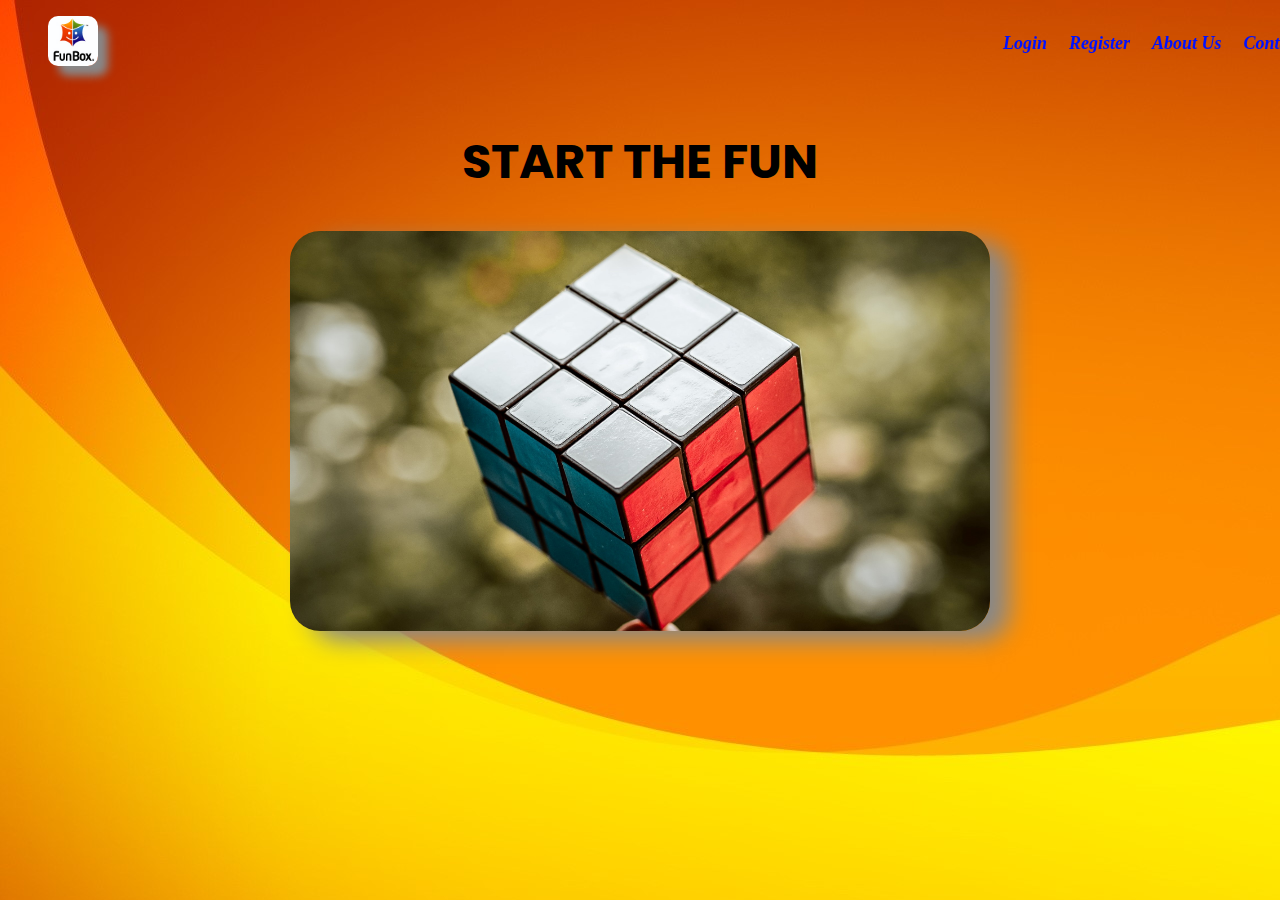
<file: index.html>
<!DOCTYPE html>
<html lang="en">

<head>
    <meta charset="UTF-8">
    <meta http-equiv="X-UA-Compatible" content="IE=edge">
    <meta name="viewport" content="width=device-width, initial-scale=1.0">
    <script src="libs/jquery-3.4.1.min.js"></script>
    <link rel="stylesheet" href="style.css">
    <title>Entertainment</title>

</head>

<body class="body">
    <h1 id="top-head">START THE FUN</h1>
    <div class="imagebox">
        <img class="startimage" id="rubiq" src="./pics/rubiq.jpg" alt="LoginPageFoto" />
    </div>
    <div class="main-page">
        <nav>
            <ul role="tablist">
                <div class="logobox">
                    <img class="logo" src="./pics/logo.png" id="logo" name="logo" />
                </div>
                <div class="navbar">
                    <li role="presentation">
                        <a id="login-menu">Login</a>
                    </li>
                    <li role="presentation">
                        <a id="register-menu">Register</a>
                    </li>
                    <li role="presentation">
                        <a id="about-menu">About Us</a>
                    </li>
                    <li role="presentation">
                        <a id="contact-menu">Contact</a>
                    </li>
                </div>
            </ul>
        </nav>
    </div>

    <main id="main-content" class="container">
        <form id="container"></form>
        <form id="container2"></form>
        <form id="container3"></form>
        <form id="container4"></form>
    </main>
    <script src="js/script.js"></script>
</body>

</html>
</file>
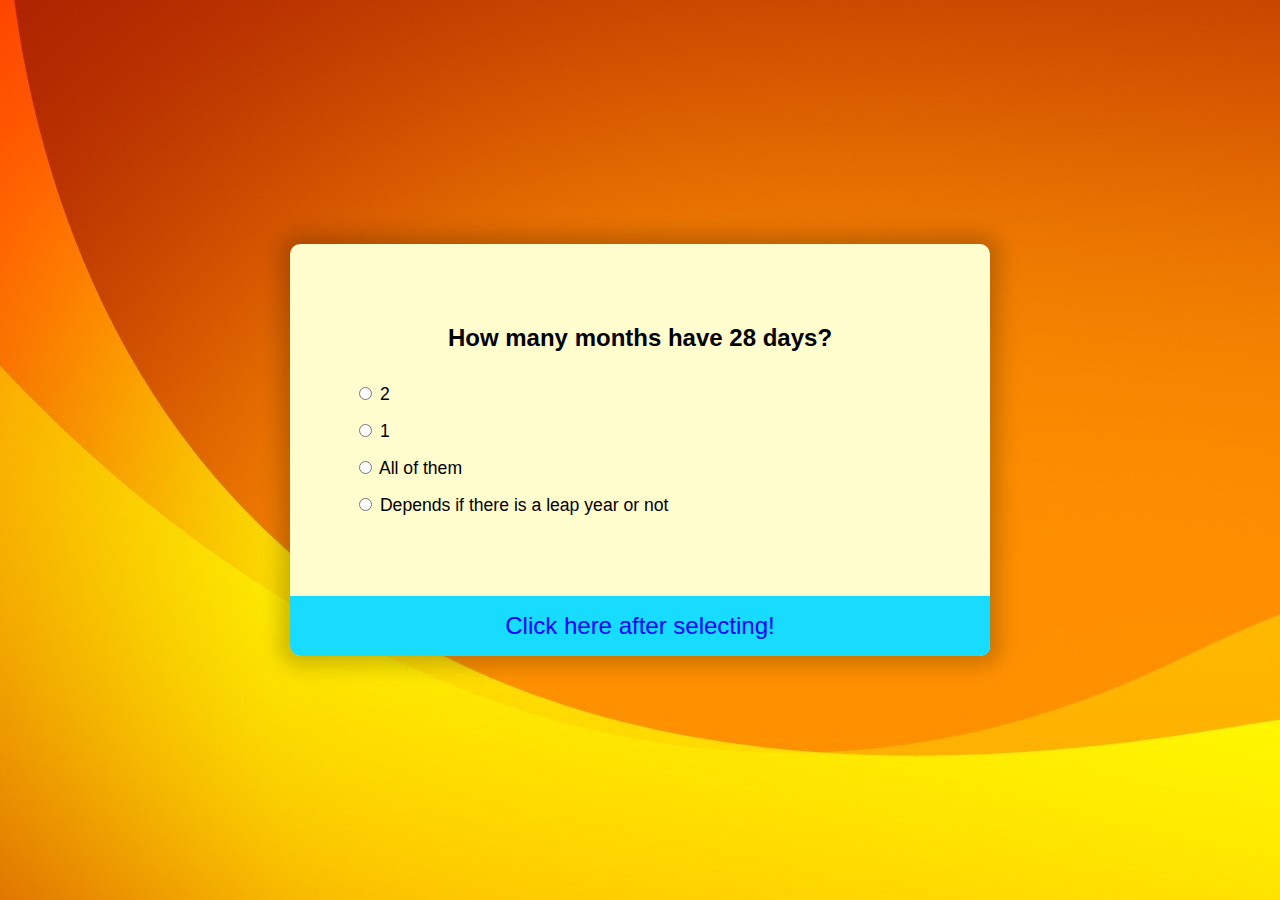
<file: exam/exam.html>
<!DOCTYPE html>
<html lang="en">

<head>
    <meta charset="UTF-8">
    <meta http-equiv="X-UA-Compatible" content="IE=edge">
    <meta name="viewport" content="width=device-width, initial-scale=1.0">
    <title>Test Yourself</title>
    <link rel="stylesheet" href="style.css">
</head>

<body>
    <div id="exam" class="question-container">
        <div class="question-header">
            <h2 id="question">Question text</h2>
            <ul id="list">
                <li>
                    <input class="answer" type="radio" id="a" name="answer">
                    <label for="a" id="a_choice">Selection1</label>
                </li>
                <li>
                    <input class="answer" type="radio" id="b" name="answer">
                    <label for="b" id="b_choice">Selection2</label>
                </li>
                <li>
                    <input class="answer" type="radio" id="c" name="answer">
                    <label for="c" id="c_choice">Selection3</label>
                </li>
                <li>
                    <input class="answer" type="radio" id="d" name="answer">
                    <label for="d" id="d_choice" >Selection4</label>
                </li>
            </ul>
        </div>
        <button id="submit">Click here after selecting!</button>
    </div>
    <script src="js/script.js"></script>
</body>

</html>
</file>
<file: style.css>
@import url('https://fonts.googleapis.com/css2?family=Poppins:wght@300&display=swap');

.grid-basic [class*="col"] {
    padding-top: .5em;
    padding-bottom: .5em;
    background: #cfe0f3;
    background-clip: padding-box;
    border: 1px solid transparent;
    color: #454b50;
}
.md-grid-basic .mbsc-row {
    margin: 1em 0;
}
body {
    background-color: rgb(213, 232, 231);
    background-image: url("./pics/orange.jpg");
    min-height: 70vh; 
    
}

h1 {
    font-family: 'Poppins',sans-serif;
    font-size: 3rem;
    position: relative;
    text-align: center;
    margin-top: 10%;
}

.main-container{
    margin: 10px auto 20px;
    display: block;
    text-align: center;
}

ul {
    background-color: none;
    list-style-type: none;
    margin: 10;
    padding: 10;
    position: fixed;
    top: 0;
    width: 100%;
    display: flex;
    align-items: center;
  }
li {
    display:inline;
    padding: 8px; 
    background-color: none;
}

.navbar{
  display: relative;
  margin-left: 70%;
}

.login-group{
  position: relative;
  text-align: center;
  border: 1px solid;
  font-family: inherit;
  font-size: 1.5rem;
  font-weight: normal;
  width: 200px;
  height: 35px;
  margin-right: 38%;
  margin-left: 38%;
  margin-top: 0%;
  border-radius: 15px;
  border: 2px solid rgb(111, 66, 66);
}

input[id=login]{
    background-color: #fd6161;
    color: wheat;
    cursor: pointer;
    border: 1 px solid;
    font-family: inherit;
    font-size: 1.4rem;
    font-weight: bold;
    width: 208px;
    height: 37px;
    border-radius: 15px;
    border: 2px solid rgb(53, 17, 17);

}
input[id=login]:hover{
  background-color: #c52b08;
  color: wheat;
  border: 1 px solid;
  font-family: inherit;
  font-size: 1.4rem;
  font-weight: bold;
  width: 208px;
  height: 37px;
  border-radius: 15px;
}
.registerbutton{
  background-color: #00a3c0;
  cursor: pointer;
  color: wheat;
  border: 1 px solid;
  font-family: inherit;
  font-size: 1.4rem;
  font-weight: bold;
  width: 400px;
  height: 40px;
  border-radius: 15px;
}
.registerbutton:hover{
  background-color: #017bb3;
  color: wheat;
  border: 1 px solid;
  font-family: inherit;
  font-size: 1.4rem;
  font-weight: bold;
  width: 400px;
  height: 40px;
  border-radius: 15px;
}

.form-group{
  position: relative;
  text-align: center;
  margin-right: 30%;
  margin-left: 30%;
  margin-top: 0%;
}

input[id=email],[id=password],[id=username],[id=age]{
  position: relative;
  text-align: center;
  border: 1px solid;
  font-family: inherit;
  font-size: 1.5rem;
  font-weight: normal;
  width: 200px;
  height: 35px;
  border-radius: 15px;
  border: 2px solid rgb(111, 66, 66);
}

.fun-list{
  position: relative;
  text-align: center;
  margin-top: 0%;
}
a[id=test], input[id=test],[id=comics],[id=game]{
  background-color: chartreuse;
  cursor: pointer;
  font-family: 'Poppins',sans-serif;
  font-size: 1.5rem;
  font-weight: bold;
  color: #0e0c9d;
  font-style: italic;
  padding: 10px 20px;
  margin: 10px 10px 10px 10px;
  position: relative;
  text-align: center;
  margin-top: 0%;
  border: 2px solid blueviolet;
  border-radius: 5px;
  box-shadow: 10px 10px 8px #888888;
}

input[id=test]:hover,[id=comics]:hover,[id=game]:hover{
  background-color: rgb(242, 160, 202);
}

#logo{
  width: 50px;
  height: 50px;
  border-radius: 10px;
  box-shadow: 10px 10px 8px #888888;
}

a {
    outline: none;
    text-decoration: none;
    padding: 2px 1px 0;
    font-style:oblique;
    font-weight: bold;
    font-size: 18px;
    position: sticky;
    color: rgb(0, 17, 255);
  }
  a:link {
    color: #0400ff;
  }
  a:visited {
    color: #171f99;
  }
  a:focus {
    border-bottom: 1px solid;
    background: #BAE498;
  }
  a:hover {
    border-bottom: 1px solid;
    background: #e6a9a9;
  }
  a:active {
    background: #73ff00;
    color: #ca0000;
  }

.about-head, .contact-head {
  font-family: 'Poppins',sans-serif;
  font-size: 2rem;
  position: relative;
  text-align: center;
  margin-left: 20rem;
  margin-right: 20rem;
  align-items:flex-star;
  font-weight: bold;
  font-family: 'Poppins',sans-serif;
  color: #b5004e;
  font-style:italic;

}
.about-us, .contact-us{
  font-family: 'Poppins',sans-serif;
  font-size: 2rem;
  position: relative;
  text-align: center;
  margin-left: 30%;
  margin-right: 30%;
  font-weight: bold;
  color: #0400ff;
}

#container{
  font-family: 'Poppins',sans-serif;
  font-size: 2rem;
  margin: 10px auto 20px;
  display: block;
  position: relative;
  font-weight: bold;
  color: #0400ff;
}
.main-content{
  margin: 10px auto 20px;
  display: block;
  text-align: center;
}

#rubiq{
  width: 700px;
  height: 400px;
  border-radius: 30px;
}

.startimage{
  margin: 10px auto 20px;
  display: block;
  box-shadow: 20px 10px 25px #888888;
}

.card {
  background-color: black;
  width: 150px;
  height: 150px;
  display: block;
  float: left;
  margin: 10px;
}
</file>
<file: exam/style.css>
*{
    box-sizing: border-box;
}

body {
    background-color: rgb(230, 230, 230);
    background-image:url("pics/orange.jpg");
    font-family: 'Franklin Gothic Medium', 'Arial Narrow', Arial, sans-serif;
    margin: 0;
    display: flex;
    align-items: center;
    justify-content:center;
    min-height: 100vh;
}

.question-container {
    background-color: rgb(255, 252, 205);
    width: 700px;
    overflow: hidden;
    border-radius: 10px;
    box-shadow: 0 0 20px 10px rgba(0, 0, 0, 0.2);
}

.question-header {
    padding: 4rem;
}

h2 {
    margin: 0;
    padding: 1rem;
    text-align: center;
}

ul li{
    margin: 1rem 0;
    font-size: 1.1rem;
}

ul li label{
    cursor: pointer;
}

ul {
    list-style-type: none;
    padding: 0;
}

button {
    background-color: #18dcff;
    color: blue;
    width: 100%;
    border: none;
    cursor: pointer;
    padding: 1rem;
    font-family: 'Franklin Gothic Medium', 'Arial Narrow', Arial, sans-serif;
    font-size: x-large;
}

button:hover{
    background-color: #00ccff;
}

button:focus{
    background-color: chocolate;
}
</file>
